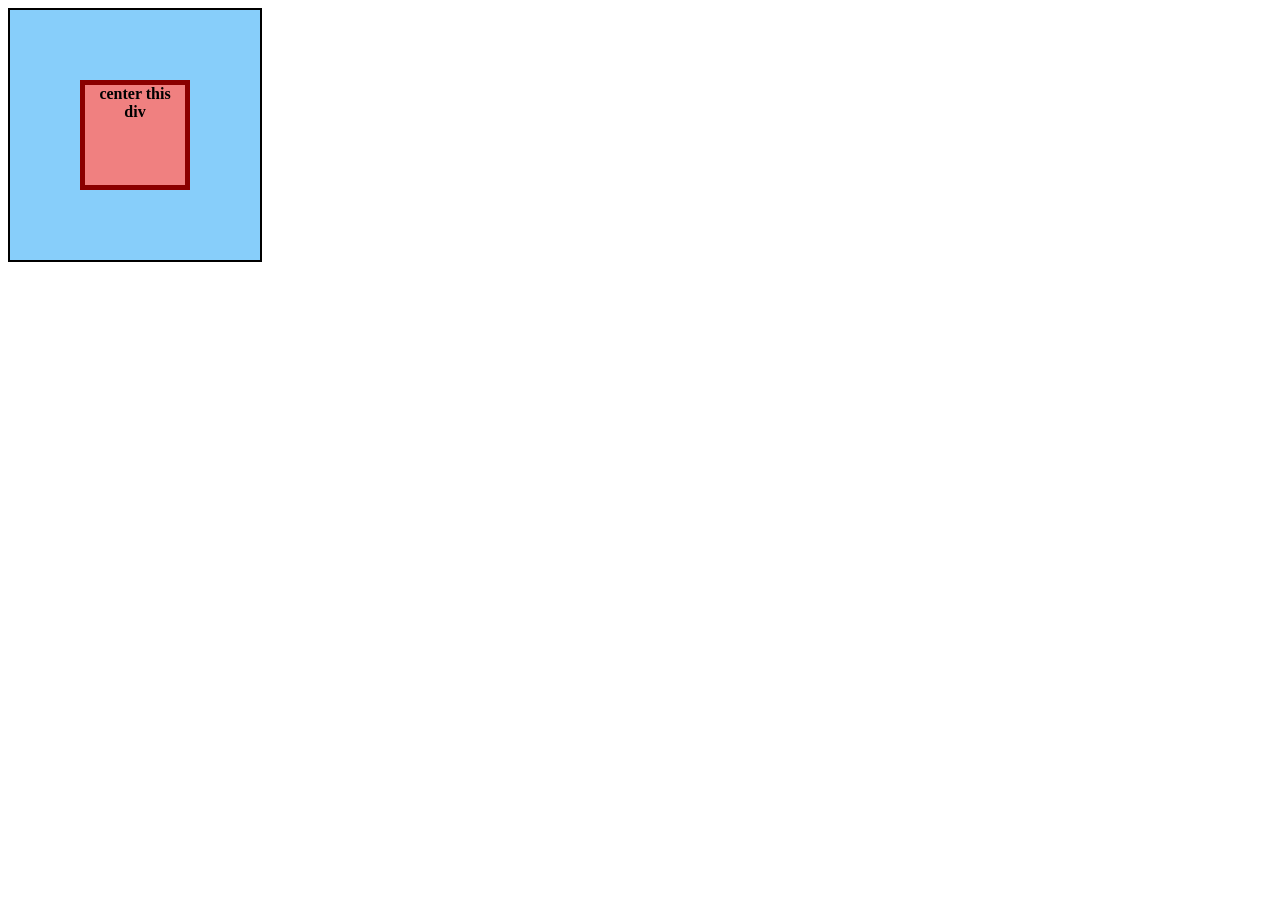
<file: flex-center/index.html>
<!DOCTYPE html>
<html lang="en">
  <head>
    <meta charset="UTF-8">
    <meta http-equiv="X-UA-Compatible" content="IE=edge">
    <meta name="viewport" content="width=device-width, initial-scale=1.0">
       <title>CENTER THIS DIV</title>
    <link rel="stylesheet" href="style.css">
  </head>
  <body>
    <div class="container">
      <div class="box">center this<br>div</div>
    </div>
  </body>
</html
</file>
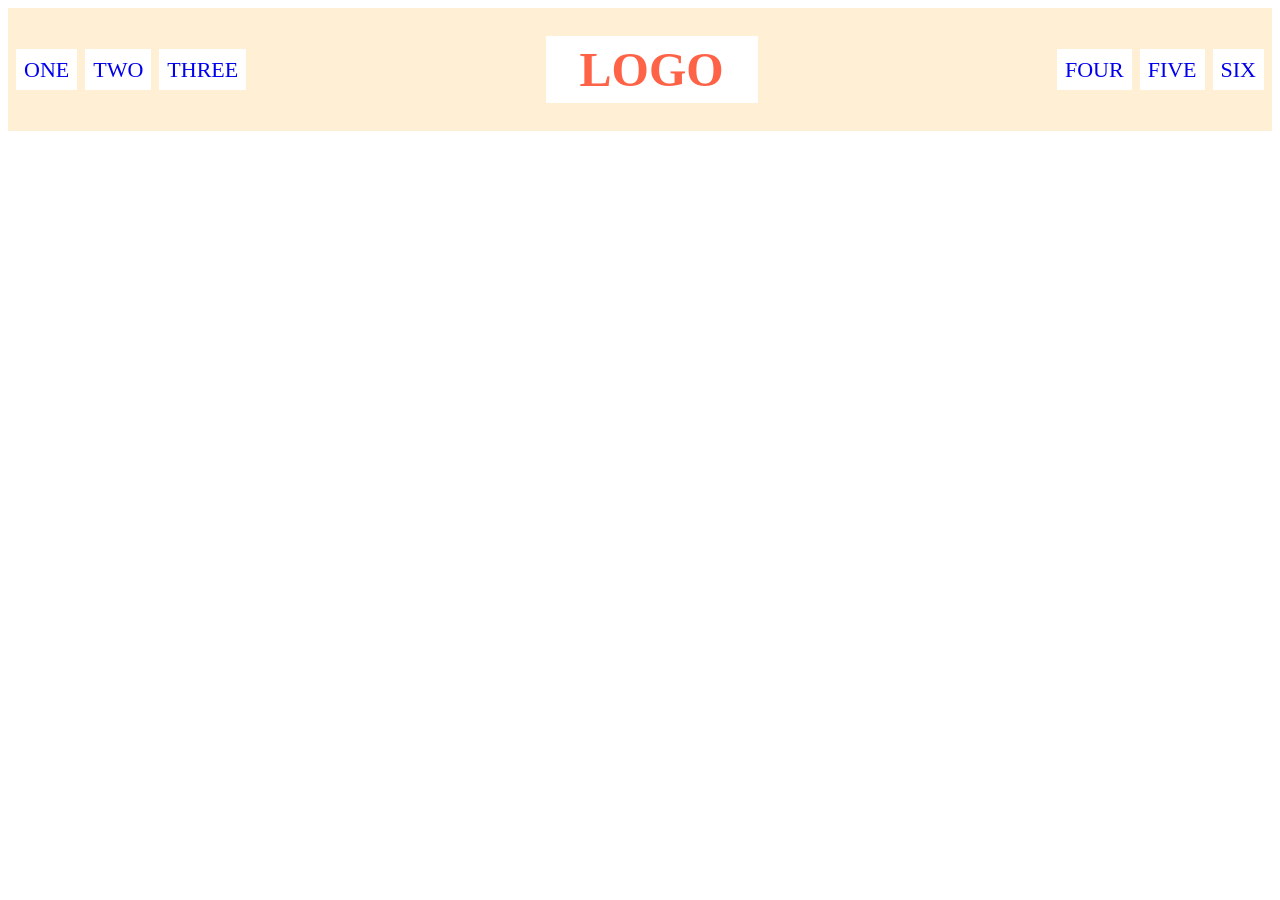
<file: flex-header/index.html>
<!DOCTYPE html>
<html lang="en">
<head>
    <meta charset="UTF-8">
    <meta name="viewport" content="width=device-width, initial-scale=1.0">
    <title>Flex Header</title>
    <link rel="stylesheet" href="style.css">
</head>
<body>
    <div class="header">
        <div class="left-link">
        <ul>
          <li><a href="#">ONE</a></li>
          <li><a href="#">TWO</a></li>
          <li><a href="#">THREE</a></li>
        </ul>
        </div>
        <div class="logo">LOGO</div>
         <div class="right-link">
           <ul>
             <li><a href="#">FOUR</a></li>
             <li><a href="#">FIVE</a></li>
             <li><a href="#">SIX</a></li>
           </ul>
         </div>
      </div>
</body>
</html>
</file>
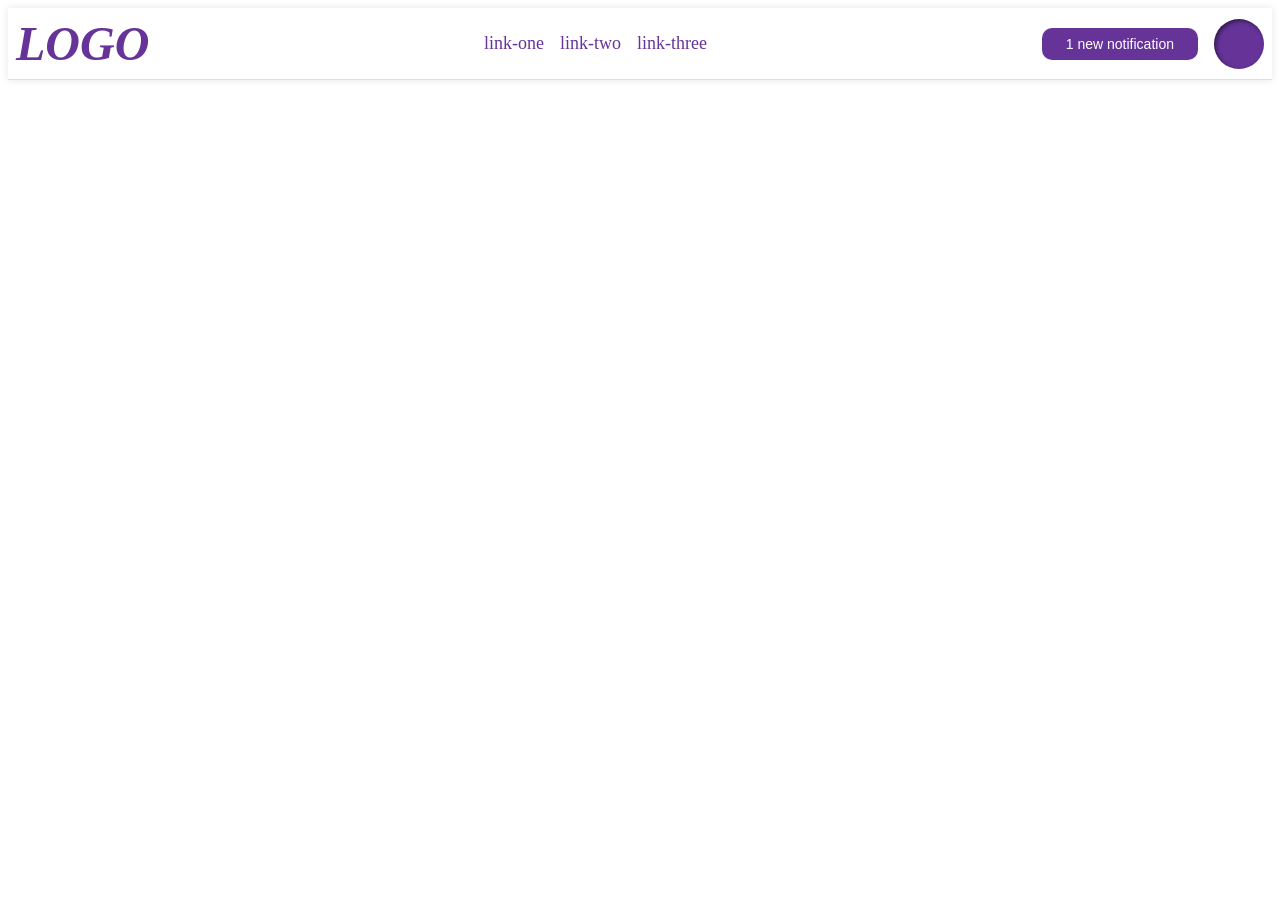
<file: flex-header2/index.html>
<!DOCTYPE html>
<html lang="en">
  <head>
    <meta charset="UTF-8">
    <meta http-equiv="X-UA-Compatible" content="IE=edge">
    <meta name="viewport" content="width=device-width, initial-scale=1.0">
    <title>Flex Header</title>
    <link rel="stylesheet" href="style.css">
  </head>
  <body>
  <div class="header">
    <div class="logo">LOGO</div>
     <div class="left-link">
       <ul>
         <li><a href="#">link-one</a></li>
         <li><a href="#">link-two</a></li>
         <li><a href="#">link-three</a></li>
       </ul>
     </div>
     <div class="right-link">
     <button class="notification">1 new notification</button>
     <div class="profileimage"></div>
     </div>
  </div>
  <body>
</file>
<file: flex-center/style.css>
.container {
    display: flex;
    justify-content: center;
    align-items: center;
  }
  .container {
    background-color: lightskyblue;
    border: 2px solid black;
    height: 250px;
    width: 250px;
  }
  .box{
    background-color: lightcoral;
    border: 5px solid darkred;
    height: 100px;
    width: 100px;
    font-weight: bold;
    align-items: flex-start;
    text-align: center;
  }
</file>
<file: flex-header/style.css>
.header {
    background: papayawhip;
    font-family:verdana;
    display: flex;
    justify-content: space-between;
    align-items: center;
    padding:8px;
  }
  .logo {
    font-size: 48px;
    font-weight: 900;
    color: tomato;
    background: white;
    border:2px solid white;
    margin: 20px;
    padding: 4px 32px;
  }
  ul {
    /* this removes the dots on the list items*/
    list-style-type: none;
    display: flex;
    padding:0px;
    margin:0px;
    gap: 8px;
  }
  a {
    font-size: 22px;
    background: white;
    padding: 8px;
    /* this removes the line under the links */
    text-decoration: none;
  }
</file>
<file: flex-header2/style.css>
.header {
    display: flex;
    justify-content: space-between;
    padding: 8px;
    background: white;
    border-bottom: 1px solid #ddd;
    box-shadow: 0 0 8px rgba(0, 0, 0, .1);
  }
  .profileimage {
    height:50px;
    width: 50px;
    border-radius: 25px;
    background: rebeccapurple;
    box-shadow: inset 2px 2px 4px rgba(0,0,0,.5);
  }
  .logo {
    color: rebeccapurple;
    font-size: 48px;
    font-weight: bold;
    font-style: italic;
    }
  ul {
    display: flex;
    list-style: none;
    gap: 16px;
    margin: 0px;
    padding: 0px;
  }
  a {
    text-decoration: none;
    color: rebeccapurple;
    font-size: 18px;
  }
  .notification {
    background: rebeccapurple;
    color: white;
    font-size: 14px;
    border:none;
    border-radius: 10px;
    padding: 8px 24px;
  }
  .left-link, .right-link {
    display: flex;
  align-items: center;
  gap: 16px;
  }
</file>
